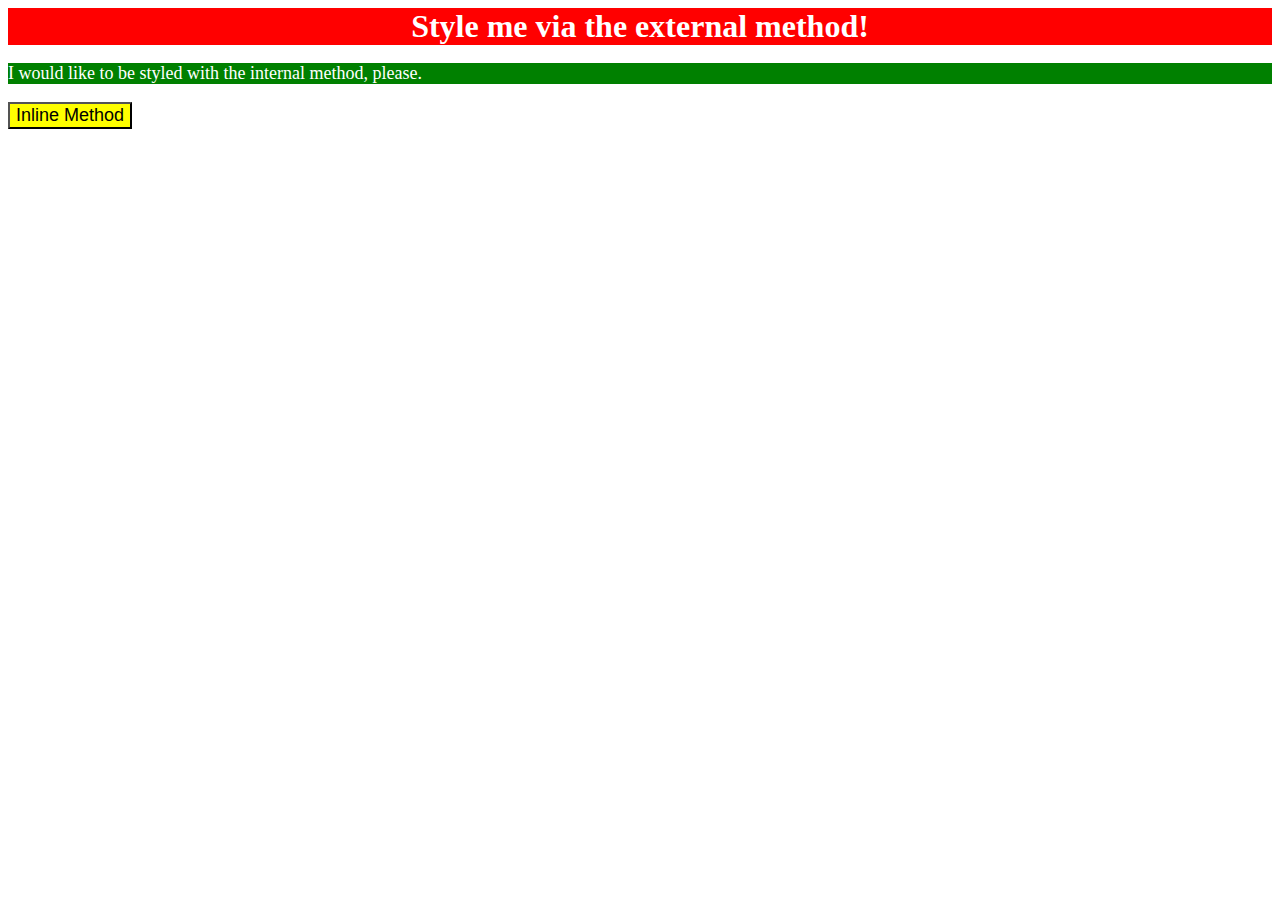
<file: foundations/intro-to-css/01-css-methods/index.html>
<!DOCTYPE html>
<html lang="en">
  <head>
    <meta charset="UTF-8">
    <meta http-equiv="X-UA-Compatible" content="IE=edge">
    <meta name="viewport" content="width=device-width, initial-scale=1.0">
    <title>Methods for Adding CSS</title>
    <link rel="stylesheet" href="style.css">
    <style>
      p{
    background-color: green;
    color: white;
    font-size: 18px;
}
    </style>
  </head>
  <body>
    <div>Style me via the external method!</div>
    <p>I would like to be styled with the internal method, please.</p>
    <button style="background-color: yellow; font-size: 18px;">Inline Method</button>
  </body>
</html>
</file>
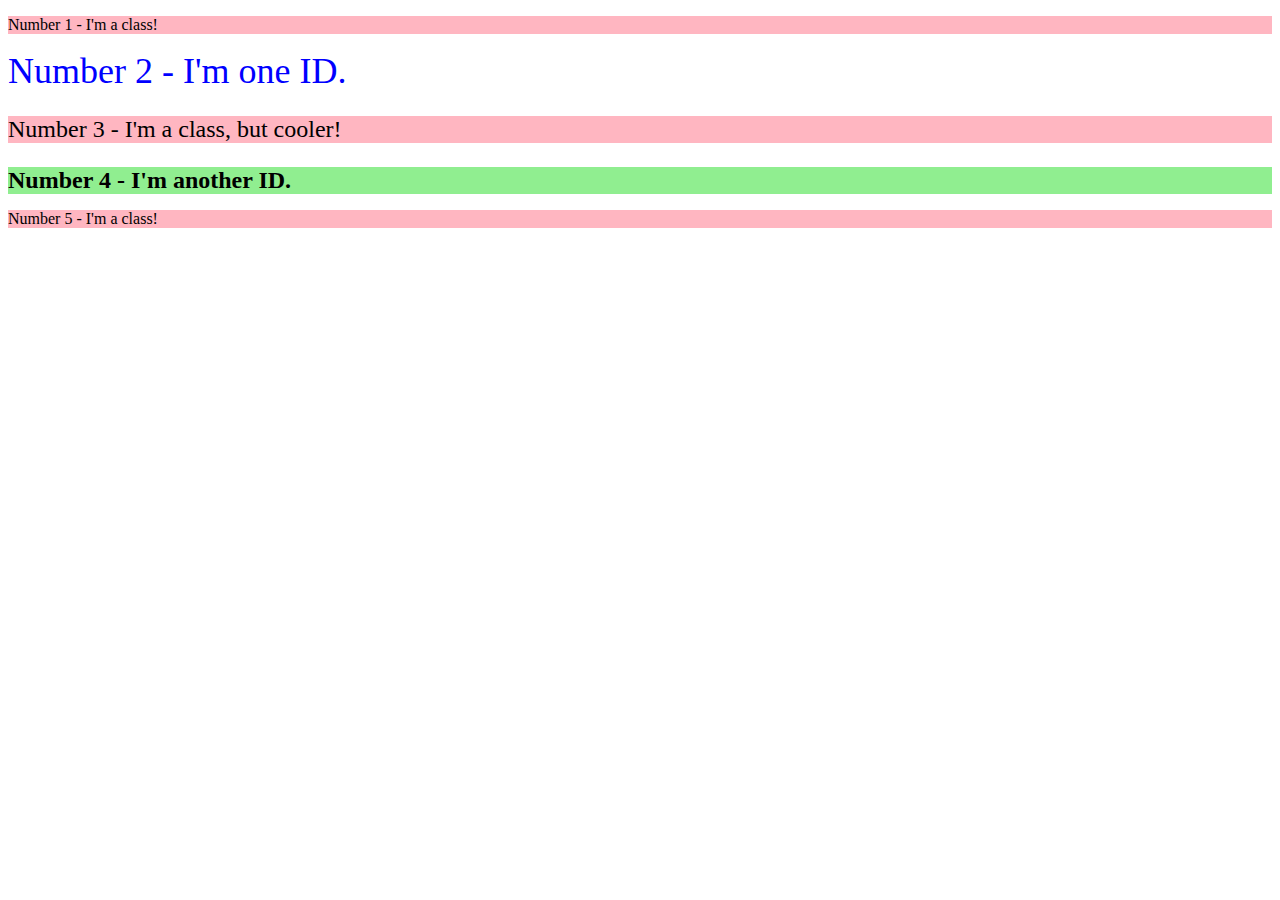
<file: foundations/intro-to-css/02-class-id-selectors/index.html>
<!DOCTYPE html>
<html lang="en">
  <head>
    <meta charset="UTF-8">
    <meta http-equiv="X-UA-Compatible" content="IE=edge">
    <meta name="viewport" content="width=device-width, initial-scale=1.0">
    <title>Class and ID Selectors</title>
    <link rel="stylesheet" href="style.css">
  </head>
  <body>
    <p class="odd">Number 1 - I'm a class!</p>
    <div id="blue">Number 2 - I'm one ID.</div>
    <p class="odd font">Number 3 - I'm a class, but cooler!</p>
    <div id="even">Number 4 - I'm another ID.</div>
    <p class="odd">Number 5 - I'm a class!</p>
  </body>
</html>
</file>
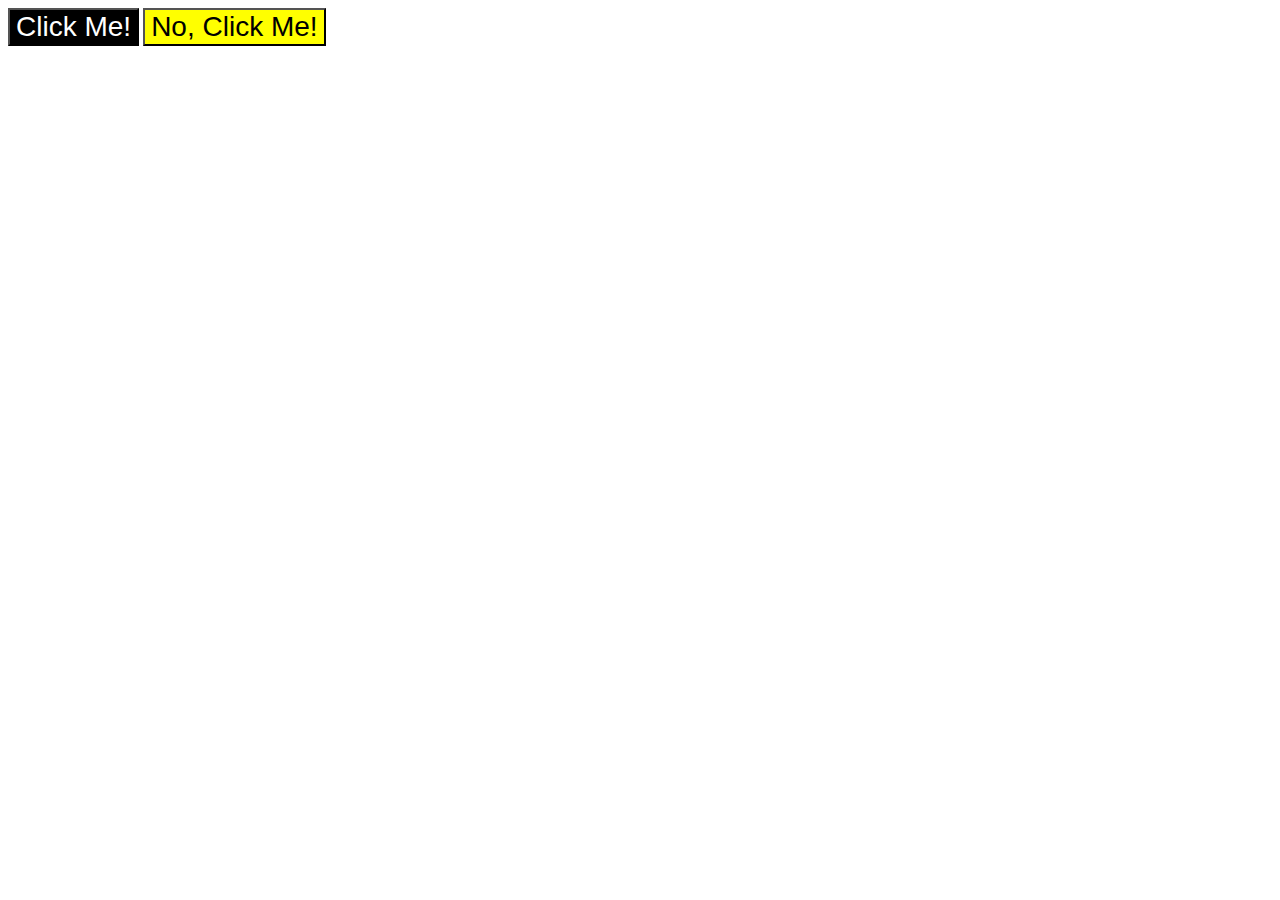
<file: foundations/intro-to-css/03-grouping-selectors/index.html>
<!DOCTYPE html>
<html lang="en">
  <head>
    <meta charset="UTF-8">
    <meta http-equiv="X-UA-Compatible" content="IE=edge">
    <meta name="viewport" content="width=device-width, initial-scale=1.0">
    <title>Grouping Selectors</title>
    <link rel="stylesheet" href="style.css">
  </head>
  <body>
    <button class="positive">Click Me!</button>
    <button class="negative">No, Click Me!</button>
  </body>
</html>
</file>
<file: foundations/intro-to-css/01-css-methods/style.css>
div{
    background-color:red ;
    color: white;
    font-size:32px; 
    text-align: center;
    font-weight: bold;
}
</file>
<file: foundations/intro-to-css/02-class-id-selectors/style.css>
/* Add CSS Styling */
.odd{
    background-color: lightpink;
    font: Verdana, "DejaVu Sans",sans-serif;

}
#blue{
    color: blue;
    font-size: 36px;
}
.font{
    font-size: 24px;
}
#even{
    background-color: lightgreen;
    font-size: 24px;
    font-weight: bold;
}
</file>
<file: foundations/intro-to-css/03-grouping-selectors/style.css>
/* Add CSS Styling */
.positive{
    background-color: black;
    color: white;
}
.negative{
    background-color: yellow;
    color: black;
}
.positive,.negative{
    font-size: 28px;
    font-family: Helvetica, "Times New Roman",sans-serif;
}
</file>
